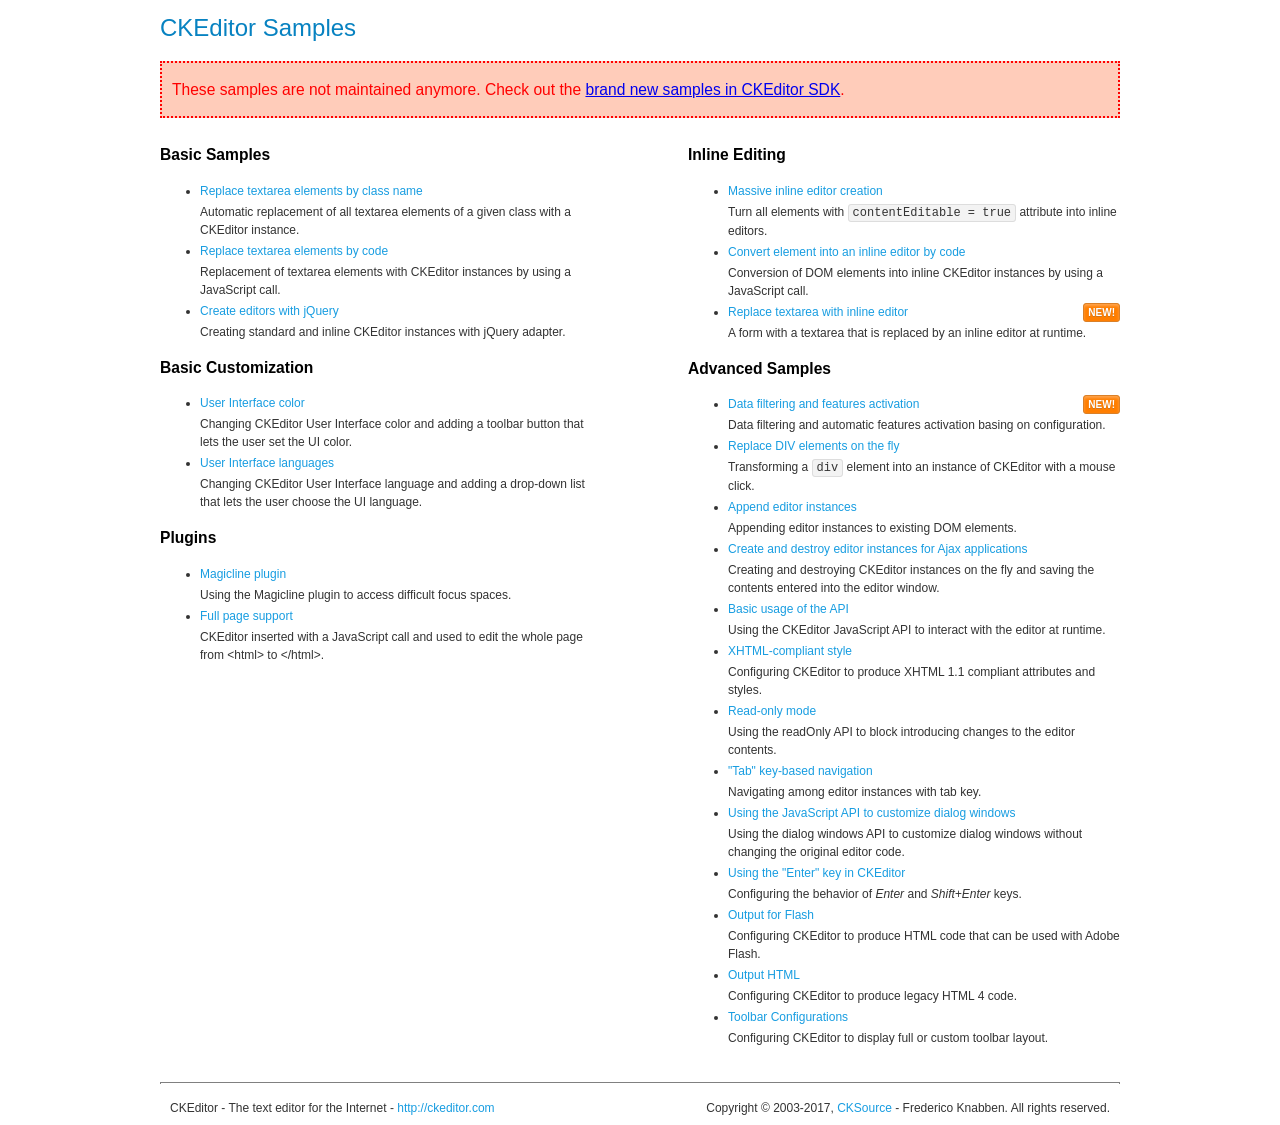
<file: src/public/backend/dist/ckeditor/samples/old/index.html>
<!DOCTYPE html>
<!--
Copyright (c) 2003-2017, CKSource - Frederico Knabben. All rights reserved.
For licensing, see LICENSE.md or http://ckeditor.com/license
-->
<html>
<head>
	<meta charset="utf-8">
	<title>CKEditor Samples</title>
	<link rel="stylesheet" href="sample.css">
</head>
<body>
	<h1 class="samples">
		CKEditor Samples
	</h1>
	<div class="warning deprecated">
		These samples are not maintained anymore. Check out the <a href="http://sdk.ckeditor.com/">brand new samples in CKEditor SDK</a>.
	</div>
	<div class="twoColumns">
		<div class="twoColumnsLeft">
			<h2 class="samples">
				Basic Samples
			</h2>
			<dl class="samples">
				<dt><a class="samples" href="replacebyclass.html">Replace textarea elements by class name</a></dt>
				<dd>Automatic replacement of all textarea elements of a given class with a CKEditor instance.</dd>

				<dt><a class="samples" href="replacebycode.html">Replace textarea elements by code</a></dt>
				<dd>Replacement of textarea elements with CKEditor instances by using a JavaScript call.</dd>

				<dt><a class="samples" href="jquery.html">Create editors with jQuery</a></dt>
				<dd>Creating standard and inline CKEditor instances with jQuery adapter.</dd>
			</dl>

			<h2 class="samples">
				Basic Customization
			</h2>
			<dl class="samples">
				<dt><a class="samples" href="uicolor.html">User Interface color</a></dt>
				<dd>Changing CKEditor User Interface color and adding a toolbar button that lets the user set the UI color.</dd>

				<dt><a class="samples" href="uilanguages.html">User Interface languages</a></dt>
				<dd>Changing CKEditor User Interface language and adding a drop-down list that lets the user choose the UI language.</dd>
			</dl>


			<h2 class="samples">Plugins</h2>
<dl class="samples">
<dt><a class="samples" href="magicline/magicline.html">Magicline plugin</a></dt>
<dd>Using the Magicline plugin to access difficult focus spaces.</dd>

<dt><a class="samples" href="wysiwygarea/fullpage.html">Full page support</a></dt>
<dd>CKEditor inserted with a JavaScript call and used to edit the whole page from &lt;html&gt; to &lt;/html&gt;.</dd>
</dl>
		</div>
		<div class="twoColumnsRight">
			<h2 class="samples">
				Inline Editing
			</h2>
			<dl class="samples">
				<dt><a class="samples" href="inlineall.html">Massive inline editor creation</a></dt>
				<dd>Turn all elements with <code>contentEditable = true</code> attribute into inline editors.</dd>

				<dt><a class="samples" href="inlinebycode.html">Convert element into an inline editor by code</a></dt>
				<dd>Conversion of DOM elements into inline CKEditor instances by using a JavaScript call.</dd>

				<dt><a class="samples" href="inlinetextarea.html">Replace textarea with inline editor</a> <span class="new">New!</span></dt>
				<dd>A form with a textarea that is replaced by an inline editor at runtime.</dd>

				
			</dl>

			<h2 class="samples">
				Advanced Samples
			</h2>
			<dl class="samples">
				<dt><a class="samples" href="datafiltering.html">Data filtering and features activation</a> <span class="new">New!</span></dt>
				<dd>Data filtering and automatic features activation basing on configuration.</dd>

				<dt><a class="samples" href="divreplace.html">Replace DIV elements on the fly</a></dt>
				<dd>Transforming a <code>div</code> element into an instance of CKEditor with a mouse click.</dd>

				<dt><a class="samples" href="appendto.html">Append editor instances</a></dt>
				<dd>Appending editor instances to existing DOM elements.</dd>

				<dt><a class="samples" href="ajax.html">Create and destroy editor instances for Ajax applications</a></dt>
				<dd>Creating and destroying CKEditor instances on the fly and saving the contents entered into the editor window.</dd>

				<dt><a class="samples" href="api.html">Basic usage of the API</a></dt>
				<dd>Using the CKEditor JavaScript API to interact with the editor at runtime.</dd>

				<dt><a class="samples" href="xhtmlstyle.html">XHTML-compliant style</a></dt>
				<dd>Configuring CKEditor to produce XHTML 1.1 compliant attributes and styles.</dd>

				<dt><a class="samples" href="readonly.html">Read-only mode</a></dt>
				<dd>Using the readOnly API to block introducing changes to the editor contents.</dd>

				<dt><a class="samples" href="tabindex.html">"Tab" key-based navigation</a></dt>
				<dd>Navigating among editor instances with tab key.</dd>


				
<dt><a class="samples" href="dialog/dialog.html">Using the JavaScript API to customize dialog windows</a></dt>
<dd>Using the dialog windows API to customize dialog windows without changing the original editor code.</dd>

<dt><a class="samples" href="enterkey/enterkey.html">Using the &quot;Enter&quot; key in CKEditor</a></dt>
<dd>Configuring the behavior of <em>Enter</em> and <em>Shift+Enter</em> keys.</dd>

<dt><a class="samples" href="htmlwriter/outputforflash.html">Output for Flash</a></dt>
<dd>Configuring CKEditor to produce HTML code that can be used with Adobe Flash.</dd>

<dt><a class="samples" href="htmlwriter/outputhtml.html">Output HTML</a></dt>
<dd>Configuring CKEditor to produce legacy HTML 4 code.</dd>

<dt><a class="samples" href="toolbar/toolbar.html">Toolbar Configurations</a></dt>
<dd>Configuring CKEditor to display full or custom toolbar layout.</dd>

			</dl>
		</div>
	</div>
	<div id="footer">
		<hr>
		<p>
			CKEditor - The text editor for the Internet - <a class="samples" href="http://ckeditor.com/">http://ckeditor.com</a>
		</p>
		<p id="copy">
			Copyright &copy; 2003-2017, <a class="samples" href="http://cksource.com/">CKSource</a> - Frederico Knabben. All rights reserved.
		</p>
	</div>
</body>
</html>
</file>
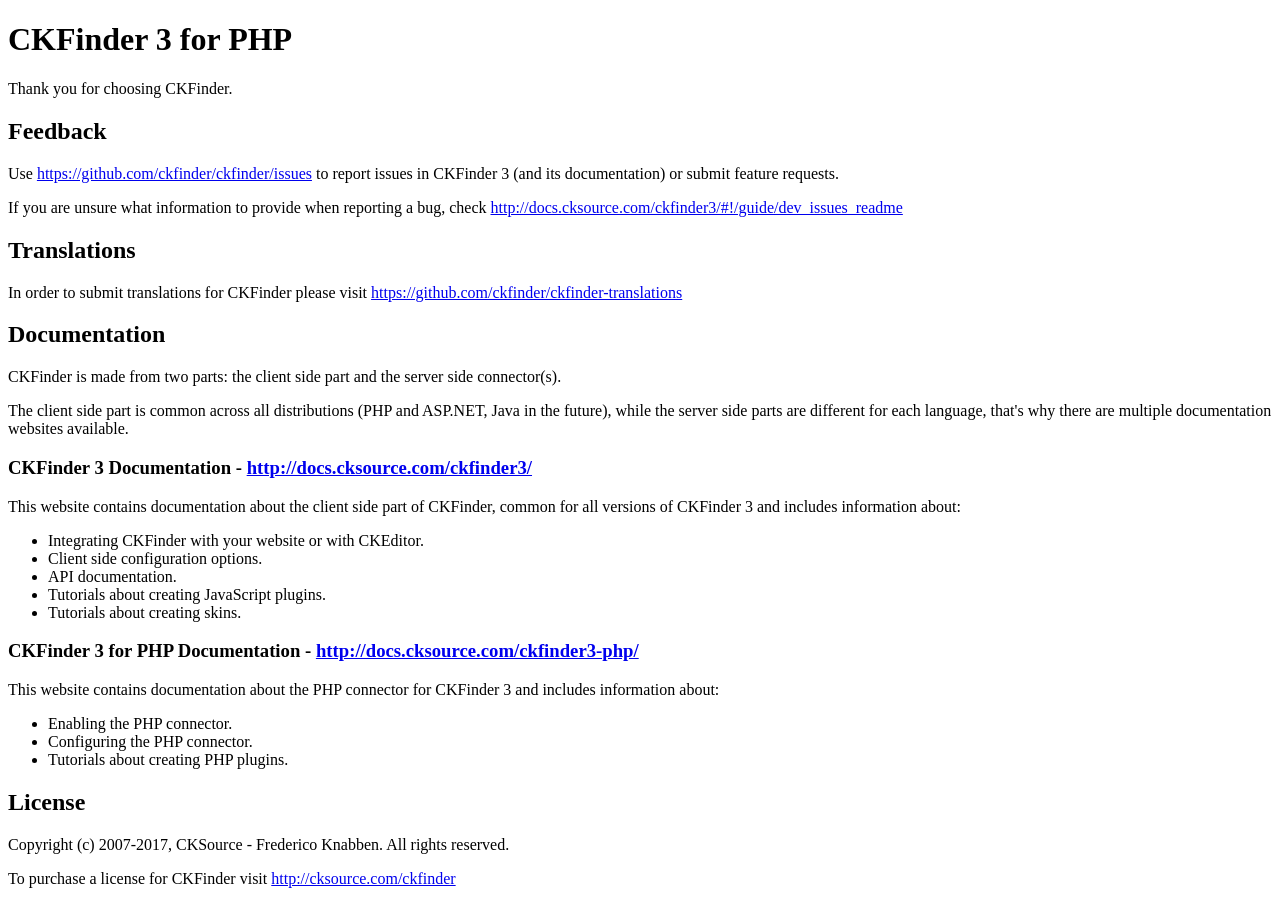
<file: src/public/backend/dist/ckfinder/README.html>
<!DOCTYPE html>
<html lang="en">
<head>
	<meta charset="UTF-8">
	<title>CKFinder Readme</title>
</head>
<body>
<h1 id="ckfinder-3-for-php">CKFinder 3 for PHP</h1>
<p>Thank you for choosing CKFinder.</p>
<h2 id="feedback">Feedback</h2>
<p>Use <a href="https://github.com/ckfinder/ckfinder/issues">https://github.com/ckfinder/ckfinder/issues</a> to report issues in CKFinder 3 (and its documentation) or submit
feature requests.</p>
<p>If you are unsure what information to provide when reporting a bug, check <a href="http://docs.cksource.com/ckfinder3/#!/guide/dev_issues_readme">http://docs.cksource.com/ckfinder3/#!/guide/dev_issues_readme</a></p>
<h2 id="translations">Translations</h2>
<p>In order to submit translations for CKFinder please visit <a href="https://github.com/ckfinder/ckfinder-translations">https://github.com/ckfinder/ckfinder-translations</a></p>
<h2 id="documentation">Documentation</h2>
<p>CKFinder is made from two parts: the client side part and the server side connector(s).</p>
<p>The client side part is common across all distributions (PHP and ASP.NET, Java in the future), while
the server side parts are different for each language, that&#39;s why there are multiple documentation websites available.</p>
<h3 id="ckfinder-3-documentation-http-docs-cksource-com-ckfinder3-">CKFinder 3 Documentation - <a href="http://docs.cksource.com/ckfinder3/">http://docs.cksource.com/ckfinder3/</a></h3>
<p>This website contains documentation about the client side part of CKFinder, common for all versions of CKFinder 3
and includes information about:</p>
<ul>
<li>Integrating CKFinder with your website or with CKEditor.</li>
<li>Client side configuration options.</li>
<li>API documentation.</li>
<li>Tutorials about creating JavaScript plugins.</li>
<li>Tutorials about creating skins.</li>
</ul>
<h3 id="ckfinder-3-for-php-documentation-http-docs-cksource-com-ckfinder3-php-">CKFinder 3 for PHP Documentation - <a href="http://docs.cksource.com/ckfinder3-php/">http://docs.cksource.com/ckfinder3-php/</a></h3>
<p>This website contains documentation about the PHP connector for CKFinder 3 and includes information about:</p>
<ul>
<li>Enabling the PHP connector.</li>
<li>Configuring the PHP connector.</li>
<li>Tutorials about creating PHP plugins.</li>
</ul>
<h2 id="license">License</h2>
<p>Copyright (c) 2007-2017, CKSource - Frederico Knabben. All rights reserved.</p>
<p>To purchase a license for CKFinder visit <a href="http://cksource.com/ckfinder">http://cksource.com/ckfinder</a></p>

</body>
</html>
</file>
<file: src/public/backend/dist/ckeditor/samples/old/sample.css>
/*
Copyright (c) 2003-2017, CKSource - Frederico Knabben. All rights reserved.
For licensing, see LICENSE.md or http://ckeditor.com/license
*/

html, body, h1, h2, h3, h4, h5, h6, div, span, blockquote, p, address, form, fieldset, img, ul, ol, dl, dt, dd, li, hr, table, td, th, strong, em, sup, sub, dfn, ins, del, q, cite, var, samp, code, kbd, tt, pre
{
	line-height: 1.5;
}

body
{
	padding: 10px 30px;
}

input, textarea, select, option, optgroup, button, td, th
{
	font-size: 100%;
}

pre
{
	-moz-tab-size: 4;
	tab-size: 4;
}

pre, code, kbd, samp, tt
{
	font-family: monospace,monospace;
	font-size: 1em;
}

body {
	width: 960px;
	margin: 0 auto;
}

code
{
	background: #f3f3f3;
	border: 1px solid #ddd;
	padding: 1px 4px;
	border-radius: 3px;
}

abbr
{
	border-bottom: 1px dotted #555;
	cursor: pointer;
}

.new, .beta
{
	text-transform: uppercase;
	font-size: 10px;
	font-weight: bold;
	padding: 1px 4px;
	margin: 0 0 0 5px;
	color: #fff;
	float: right;
	border-radius: 3px;
}

.new
{
	background: #FF7E00;
	border: 1px solid #DA8028;
	text-shadow: 0 1px 0 #C97626;

	box-shadow: 0 2px 3px 0 #FFA54E inset;
}

.beta
{
	background: #18C0DF;
	border: 1px solid #19AAD8;
	text-shadow: 0 1px 0 #048CAD;
	font-style: italic;

	box-shadow: 0 2px 3px 0 #50D4FD inset;
}

h1.samples
{
	color: #0782C1;
	font-size: 200%;
	font-weight: normal;
	margin: 0;
	padding: 0;
}

h1.samples a
{
	color: #0782C1;
	text-decoration: none;
	border-bottom: 1px dotted #0782C1;
}

.samples a:hover
{
	border-bottom: 1px dotted #0782C1;
}

h2.samples
{
	color: #000000;
	font-size: 130%;
	margin: 15px 0 0 0;
	padding: 0;
}

p, blockquote, address, form, pre, dl, h1.samples, h2.samples
{
	margin-bottom: 15px;
}

ul.samples
{
	margin-bottom: 15px;
}

.clear
{
	clear: both;
}

fieldset
{
	margin: 0;
	padding: 10px;
}

body, input, textarea
{
	color: #333333;
	font-family: Arial, Helvetica, sans-serif;
}

body
{
	font-size: 75%;
}

a.samples
{
	color: #189DE1;
	text-decoration: none;
}

form
{
	margin: 0;
	padding: 0;
}

pre.samples
{
	background-color: #F7F7F7;
	border: 1px solid #D7D7D7;
	overflow: auto;
	padding: 0.25em;
	white-space: pre-wrap; /* CSS 2.1 */
	word-wrap: break-word; /* IE7 */
}

#footer
{
	clear: both;
	padding-top: 10px;
}

#footer hr
{
	margin: 10px 0 15px 0;
	height: 1px;
	border: solid 1px gray;
	border-bottom: none;
}

#footer p
{
	margin: 0 10px 10px 10px;
	float: left;
}

#footer #copy
{
	float: right;
}

#outputSample
{
	width: 100%;
	table-layout: fixed;
}

#outputSample thead th
{
	color: #dddddd;
	background-color: #999999;
	padding: 4px;
	white-space: nowrap;
}

#outputSample tbody th
{
	vertical-align: top;
	text-align: left;
}

#outputSample pre
{
	margin: 0;
	padding: 0;
}

.description
{
	border: 1px dotted #B7B7B7;
	margin-bottom: 10px;
	padding: 10px 10px 0;
	overflow: hidden;
}

label
{
	display: block;
	margin-bottom: 6px;
}

/**
 *	CKEditor editables are automatically set with the "cke_editable" class
 *	plus cke_editable_(inline|themed) depending on the editor type.
 */

/* Style a bit the inline editables. */
.cke_editable.cke_editable_inline
{
	cursor: pointer;
}

/* Once an editable element gets focused, the "cke_focus" class is
   added to it, so we can style it differently. */
.cke_editable.cke_editable_inline.cke_focus
{
	box-shadow: inset 0px 0px 20px 3px #ddd, inset 0 0 1px #000;
	outline: none;
	background: #eee;
	cursor: text;
}

/* Avoid pre-formatted overflows inline editable. */
.cke_editable_inline pre
{
	white-space: pre-wrap;
	word-wrap: break-word;
}

/**
 *	Samples index styles.
 */

.twoColumns,
.twoColumnsLeft,
.twoColumnsRight
{
	overflow: hidden;
}

.twoColumnsLeft,
.twoColumnsRight
{
	width: 45%;
}

.twoColumnsLeft
{
	float: left;
}

.twoColumnsRight
{
	float: right;
}

dl.samples
{
	padding: 0 0 0 40px;
}
dl.samples > dt
{
	display: list-item;
	list-style-type: disc;
	list-style-position: outside;
	margin: 0 0 3px;
}
dl.samples > dd
{
	margin: 0 0 3px;
}
.warning
{
	color: #ff0000;
	background-color: #FFCCBA;
	border: 2px dotted #ff0000;
	padding: 15px 10px;
	margin: 10px 0;
}

.warning.deprecated {
	font-size: 1.3em;
}

/* Used on inline samples */

blockquote
{
	font-style: italic;
	font-family: Georgia, Times, "Times New Roman", serif;
	padding: 2px 0;
	border-style: solid;
	border-color: #ccc;
	border-width: 0;
}

.cke_contents_ltr blockquote
{
	padding-left: 20px;
	padding-right: 8px;
	border-left-width: 5px;
}

.cke_contents_rtl blockquote
{
	padding-left: 8px;
	padding-right: 20px;
	border-right-width: 5px;
}

img.right {
	border: 1px solid #ccc;
	float: right;
	margin-left: 15px;
	padding: 5px;
}

img.left {
	border: 1px solid #ccc;
	float: left;
	margin-right: 15px;
	padding: 5px;
}

.marker
{
	background-color: Yellow;
}
</file>
